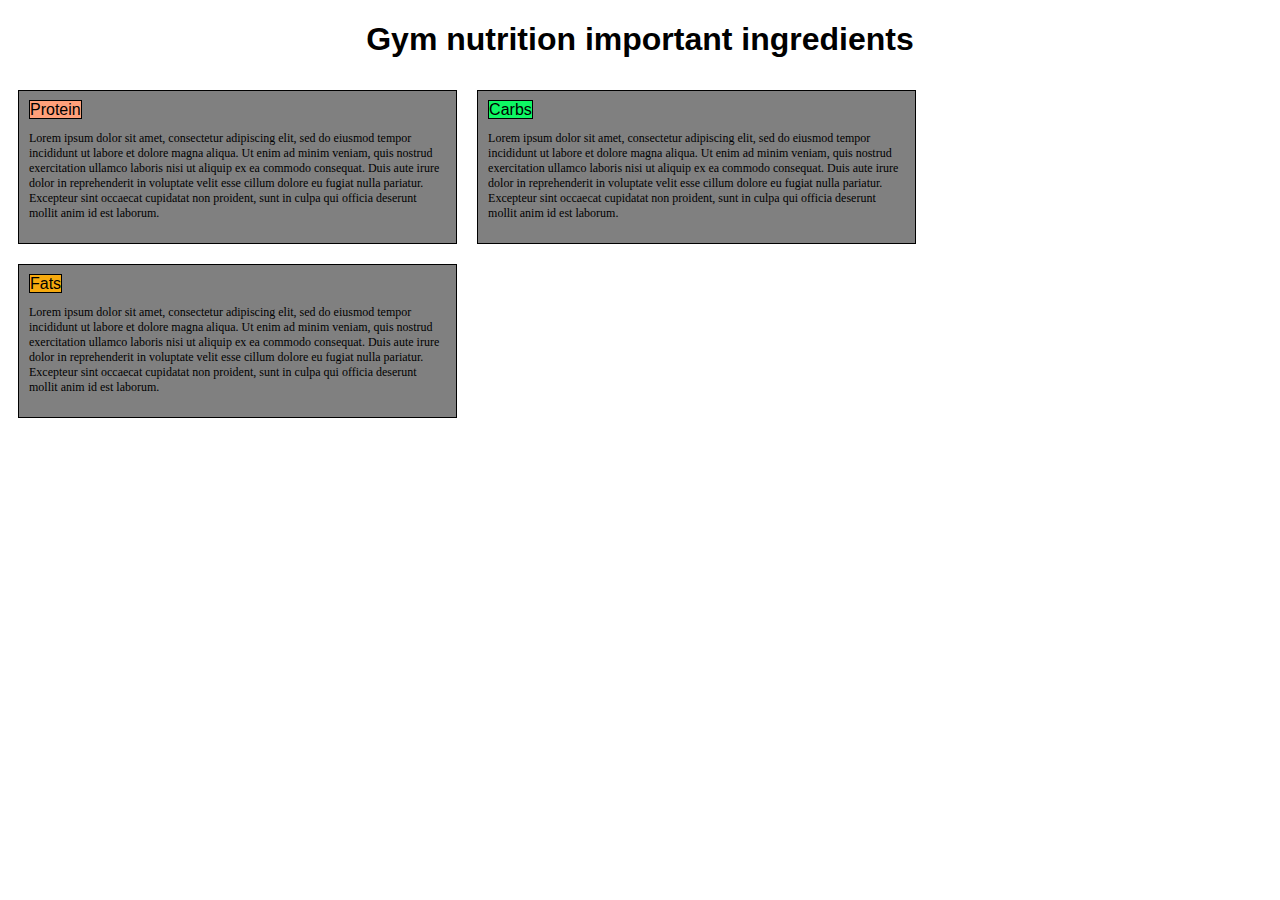
<file: module2-solution/index.html>
<!DOCTYPE html>
<html>
  <head>
    <meta charset="utf-8">
    <title>Gym nutrition</title>
    <link rel="stylesheet" href="css/styles.css">
  </head>
  <body>
    <h1>Gym nutrition important ingredients</h1>
    <section class="col-lg-4 col-md-6 col-sm-12">
      <span id="protein">Protein</span>
      <p>Lorem ipsum dolor sit amet, consectetur adipiscing elit, sed do eiusmod tempor incididunt ut labore et dolore magna aliqua. Ut enim ad minim veniam, quis nostrud exercitation ullamco laboris nisi ut aliquip ex ea commodo consequat. Duis aute irure dolor in reprehenderit in voluptate velit esse cillum dolore eu fugiat nulla pariatur. Excepteur sint occaecat cupidatat non proident, sunt in culpa qui officia deserunt mollit anim id est laborum.</p>
    </section>
    <section class="col-lg-4 col-md-6 col-sm-12">
      <span id="carbs">Carbs</span>
      <p>Lorem ipsum dolor sit amet, consectetur adipiscing elit, sed do eiusmod tempor incididunt ut labore et dolore magna aliqua. Ut enim ad minim veniam, quis nostrud exercitation ullamco laboris nisi ut aliquip ex ea commodo consequat. Duis aute irure dolor in reprehenderit in voluptate velit esse cillum dolore eu fugiat nulla pariatur. Excepteur sint occaecat cupidatat non proident, sunt in culpa qui officia deserunt mollit anim id est laborum.</p>
    </section>
    <section class="col-lg-4 col-md-12 col-sm-12">
      <span id="fats" >Fats</span>
      <p>Lorem ipsum dolor sit amet, consectetur adipiscing elit, sed do eiusmod tempor incididunt ut labore et dolore magna aliqua. Ut enim ad minim veniam, quis nostrud exercitation ullamco laboris nisi ut aliquip ex ea commodo consequat. Duis aute irure dolor in reprehenderit in voluptate velit esse cillum dolore eu fugiat nulla pariatur. Excepteur sint occaecat cupidatat non proident, sunt in culpa qui officia deserunt mollit anim id est laborum.</p>
    </section>
  </body>
</html>
</file>
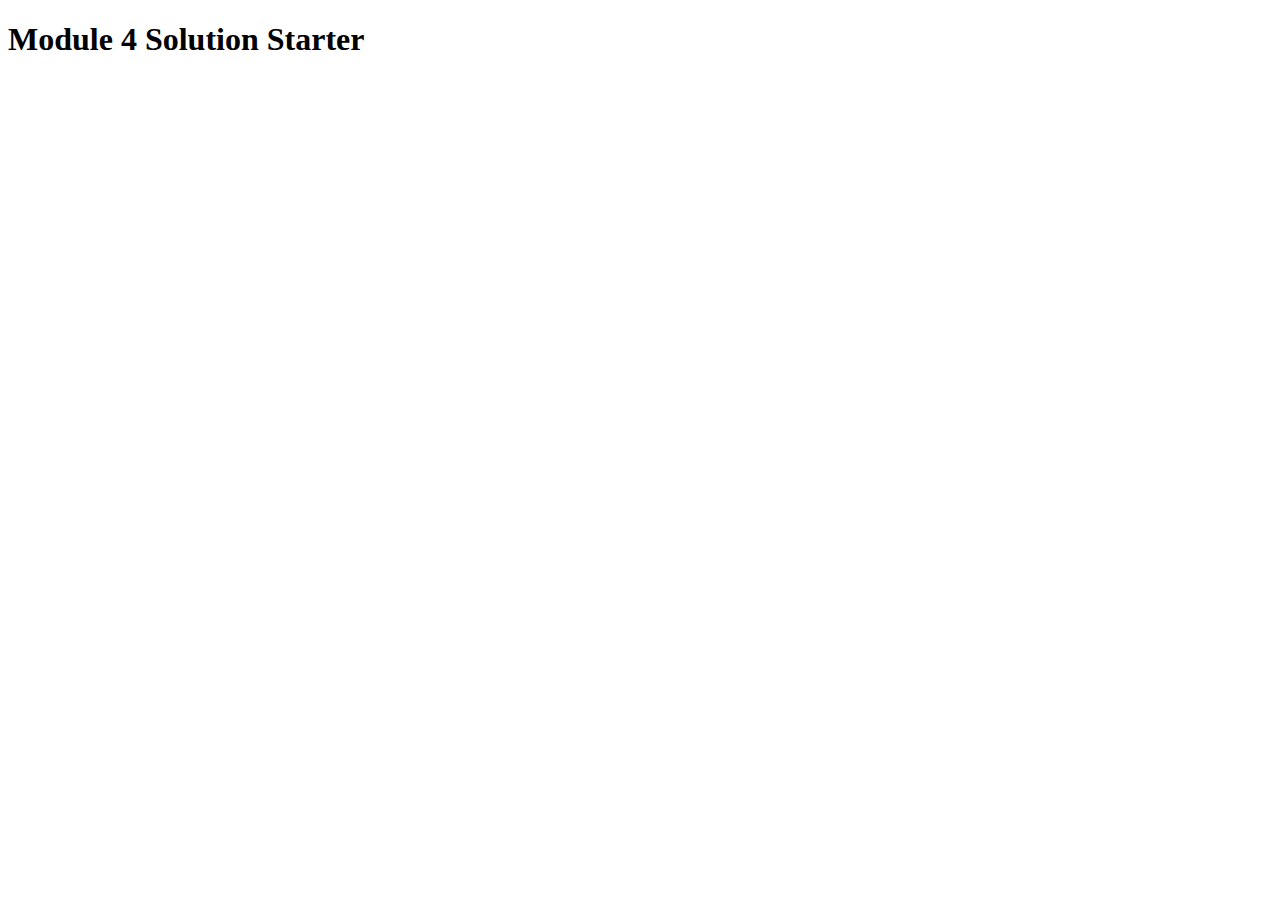
<file: module4-solution/index.html>
<!DOCTYPE html>
<html>
<head>
  <meta charset="utf-8">
  <title>Module 4 Solution Starter</title>
  <script>
    var names = []; // DO NOT REMOVE
  </script>
  <script src="SpeakHello.js"></script>
  <script src="SpeakGoodBye.js"></script>
  <script src="script.js"></script>
</head>
<body>
  <h1>Module 4 Solution Starter</h1>
</body>
</html>
</file>
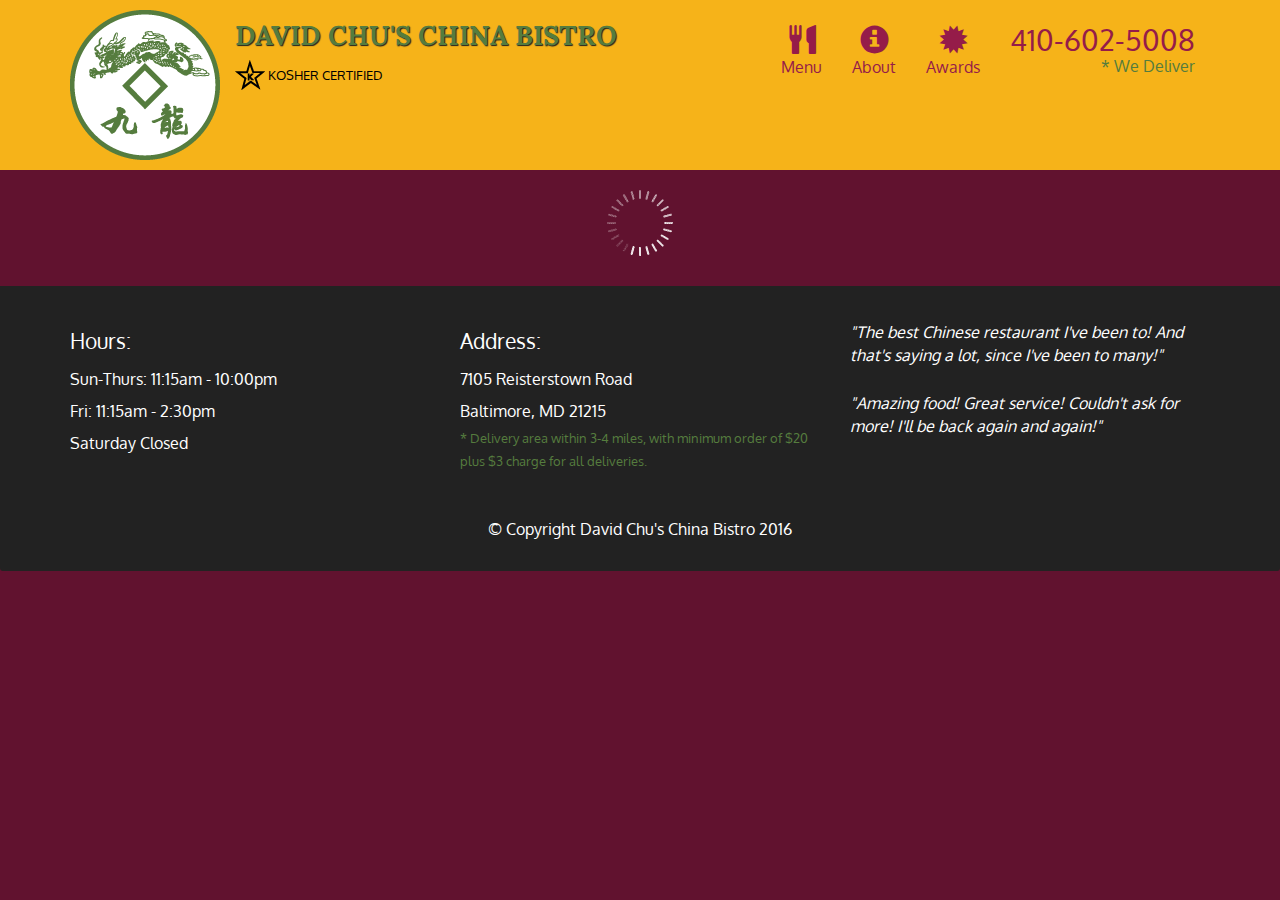
<file: module5-solution/index.html>
<!doctype html>
<html lang="en">
  <head>
    <meta charset="utf-8">
    <meta http-equiv="X-UA-Compatible" content="IE=edge">
    <meta name="viewport" content="width=device-width, initial-scale=1">
    <title>David Chu's China Bistro</title>
    <link rel="stylesheet" href="css/bootstrap.min.css">
    <link rel="stylesheet" href="css/styles.css">
    <link href='https://fonts.googleapis.com/css?family=Oxygen:400,300,700' rel='stylesheet' type='text/css'>
    <link href='https://fonts.googleapis.com/css?family=Lora' rel='stylesheet' type='text/css'>
  </head>
<body>
  <header>
    <nav id="header-nav" class="navbar navbar-default">
      <div class="container">
        <div class="navbar-header">
          <a href="index.html" class="pull-left visible-md visible-lg">
            <div id="logo-img" alt="Logo image"></div>
          </a>

          <div class="navbar-brand">
            <a href="index.html"><h1>David Chu's China Bistro</h1></a>
            <p>
              <img src="images/star-k-logo.png" alt="Kosher certification">
              <span>Kosher Certified</span>
            </p>
          </div>

          <button id="navbarToggle" type="button" class="navbar-toggle collapsed" data-toggle="collapse" data-target="#collapsable-nav" aria-expanded="false">
            <span class="sr-only">Toggle navigation</span>
            <span class="icon-bar"></span>
            <span class="icon-bar"></span>
            <span class="icon-bar"></span>
          </button>
        </div>
        
        <div id="collapsable-nav" class="collapse navbar-collapse">
           <ul id="nav-list" class="nav navbar-nav navbar-right">
            <li id="navHomeButton" class="visible-xs active">
              <a href="index.html">
                <span class="glyphicon glyphicon-home"></span> Home</a>
            </li>
            <li id="navMenuButton">
              <a href="#" onclick="$dc.loadMenuCategories();">
                <span class="glyphicon glyphicon-cutlery"></span><br class="hidden-xs"> Menu</a>
            </li>
            <li>
              <a href="#">
                <span class="glyphicon glyphicon-info-sign"></span><br class="hidden-xs"> About</a>
            </li>
            <li>
              <a href="#">
                <span class="glyphicon glyphicon-certificate"></span><br class="hidden-xs"> Awards</a>
            </li>
            <li id="phone" class="hidden-xs">
              <a href="tel:410-602-5008">
                <span>410-602-5008</span></a><div>* We Deliver</div>
            </li>
          </ul><!-- #nav-list -->
        </div><!-- .collapse .navbar-collapse -->
      </div><!-- .container -->
    </nav><!-- #header-nav -->
  </header>

  <div id="call-btn" class="visible-xs">
    <a class="btn" href="tel:410-602-5008">
    <span class="glyphicon glyphicon-earphone"></span>
    410-602-5008
    </a>
  </div>
  <div id="xs-deliver" class="text-center visible-xs">* We Deliver</div>

  <div id="main-content" class="container"></div>

  <footer class="panel-footer">
    <div class="container">
      <div class="row">
        <section id="hours" class="col-sm-4">
          <span>Hours:</span><br>
          Sun-Thurs: 11:15am - 10:00pm<br>
          Fri: 11:15am - 2:30pm<br>
          Saturday Closed
          <hr class="visible-xs">
        </section>
        <section id="address" class="col-sm-4">
          <span>Address:</span><br>
          7105 Reisterstown Road<br>
          Baltimore, MD 21215
          <p>* Delivery area within 3-4 miles, with minimum order of $20 plus $3 charge for all deliveries.</p>
          <hr class="visible-xs">
        </section>
        <section id="testimonials" class="col-sm-4">
          <p>"The best Chinese restaurant I've been to! And that's saying a lot, since I've been to many!"</p>
          <p>"Amazing food! Great service! Couldn't ask for more! I'll be back again and again!"</p>
        </section>
      </div>
      <div class="text-center">&copy; Copyright David Chu's China Bistro 2016</div>
    </div>
  </footer>

  <!-- jQuery (Bootstrap JS plugins depend on it) -->
  <script src="js/jquery-2.1.4.min.js"></script>
  <script src="js/bootstrap.min.js"></script>
  <script src="js/ajax-utils.js"></script>
  <script src="js/script.js"></script>
</body>
</html>
</file>
<file: module2-solution/css/styles.css>
#protein {
  background-color: #FFA07A;
  float: right top;
}
#carbs {
  background-color: #0EF763;
  float: right top;
}
#fats {
  background-color: #F7AA0E;
  float: right top;
}
h1 {
  font-family: Helvetica;
  text-align: center;
}
p {
  color: black;
  font-size: 12px;
}
span {
  font-family: Arial;
  border: 1px solid black;
}
section {
  background-color: grey;
  padding: 10px 10px 10px 10px;
  margin: 10px 10px 10px 10px;
}
@media (max-width: 767px) {
  .col-sm-1, .col-sm-2, .col-sm-3, .col-sm-4, .col-sm-5, .col-sm-6, .col-sm-7, .col-sm-8, .col-sm-9, .col-sm-10,
  .col-sm-11,.col-sm-12 {
    float: left;
    border: 1px solid black;
  }
  .col-sm-1 {
    width: 8.33%;
  }
  .col-sm-2 {
    width: 16.66%;
  }
  .col-sm-3 {
    width: 25%;
  }
  .col-sm-4 {
    width: 33%;
  }
  .col-sm-5 {
    width: 41.66%;
  }
  .col-sm-6 {
    width: 49.99%;
  }
  .col-sm-7 {
    width: 58.33%;
  }
  .col-sm-8 {
    width: 66.66%;
  }
  .col-sm-9 {
    width: 75%;
  }
  .col-sm-10 {
    width: 83.33%;
  }
  .col-sm-11 {
    width: 91.66%;
  }
  .col-sm-12 {
    width: 100%;
  }
}
@media (min-width: 768px) and (max-width: 991px) {
  .col-md-1, .col-md-2, .col-md-3, .col-md-4, .col-md-5, .col-md-6, .col-md-7, .col-md-8, .col-md-9, .col-md-10,
  .col-md-11,.col-md-12 {
    float: left;
    border: 1px solid black;
  }
  .col-md-1 {
    width: 8.33%;
  }
  .col-md-2 {
    width: 16.66%;
  }
  .col-md-3 {
    width: 25%;
  }
  .col-md-4 {
    width: 33%;
  }
  .col-md-5 {
    width: 41.66%;
  }
  .col-md-6 {
    width: 49.99%;
  }
  .col-md-7 {
    width: 58.33%;
  }
  .col-md-8 {
    width: 66.66%;
  }
  .col-md-9 {
    width: 75%;
  }
  .col-md-10 {
    width: 83.33%;
  }
  .col-md-11 {
    width: 91.66%;
  }
  .col-md-12 {
    width: 100%;
  }
}
@media (min-width: 992px) {
  .col-lg-1, .col-lg-2, .col-lg-3, .col-lg-4, .col-lg-5, .col-lg-6, .col-lg-7, .col-lg-8, .col-lg-9, .col-lg-10,
  .col-lg-11,.col-lg-12 {
    float: left;
    border: 1px solid black;
  }
  .col-lg-1 {
    width: 8.33%;
  }
  .col-lg-2 {
    width: 16.66%;
  }
  .col-lg-3 {
    width: 25%;
  }
  .col-lg-4 {
    width: 33%;
  }
  .col-lg-5 {
    width: 41.66%;
  }
  .col-lg-6 {
    width: 49.99%;
  }
  .col-lg-7 {
    width: 58.33%;
  }
  .col-lg-8 {
    width: 66.66%;
  }
  .col-lg-9 {
    width: 75%;
  }
  .col-lg-10 {
    width: 83.33%;
  }
  .col-lg-11 {
    width: 91.66%;
  }
  .col-lg-12 {
    width: 100%;
  }
}
</file>
<file: module5-solution/css/styles.css>
body {
  font-size: 16px;
  color: #fff;
  background-color: #61122f;
  font-family: 'Oxygen', sans-serif;
}

/** HEADER **/
#header-nav {
  background-color: #f6b319;
  border-radius: 0;
  border: 0;
}

#logo-img {
  background: url('../images/restaurant-logo_large.png') no-repeat;
  width: 150px;
  height: 150px;
  margin: 10px 15px 10px 0;
}

.navbar-brand {
  padding-top: 25px;
}
.navbar-brand h1 { /* Restaurant name */
  font-family: 'Lora', serif;
  color: #557c3e;
  font-size: 1.5em;
  text-transform: uppercase;
  font-weight: bold;
  text-shadow: 1px 1px 1px #222;
  margin-top: 0;
  margin-bottom: 0;
  line-height: .75;
}
.navbar-brand a:hover, .navbar-brand a:focus {
  text-decoration: none;
}
.navbar-brand p { /* Kosher cert */
  color: #000;
  text-transform: uppercase;
  font-size: .7em;
  margin-top: 15px;
}
.navbar-brand p span { /* Star-K */
  vertical-align: middle;
}

#nav-list {
  margin-top: 10px;
}
#nav-list a {
  color: #951C49;
  text-align: center;
}
#nav-list a:hover {
  background: #E7E7E7;
}
#nav-list a span {
  font-size: 1.8em;
}

#phone {
  margin-top: 5px;
}
#phone a { /* Phone number */
  text-align: right;
  padding-bottom: 0;
}
#phone div { /* We Deliver */
  color: #557c3e;
  text-align: right;
  padding-right: 15px;
}

.navbar-header button.navbar-toggle, .navbar-header .icon-bar {
  border: 1px solid #61122f;
}
.navbar-header button.navbar-toggle {
  clear: both;
  margin-top: -30px;
}
/* END HEADER */

/* FOOTER */
.panel-footer {
  margin-top: 30px;
  padding-top: 35px;
  padding-bottom: 30px;
  background-color: #222;
  border-top: 0;
}
.panel-footer div.row {
  margin-bottom: 35px;
}
#hours, #address {
  line-height: 2;
}
#hours > span, #address > span {
  font-size: 1.3em;
}
#address p {
  color: #557c3e;
  font-size: .8em;
  line-height: 1.8;
}
#testimonials {
  font-style: italic;
}
#testimonials p:nth-child(2) {
  margin-top: 25px;
}
/* END FOOTER */



/* HOME PAGE */
.container .jumbotron {
  box-shadow: 0 0 50px #3F0C1F;
  border: 2px solid #3F0C1F;
}

#menu-tile, #specials-tile, #map-tile {
  height: 250px;
  width: 100%;
  margin-bottom: 15px;
  position: relative;
  border: 2px solid #3F0C1F;
  overflow: hidden;
}
#menu-tile:hover, #specials-tile:hover, #map-tile:hover {
  box-shadow: 0 1px 5px 1px #cccccc;
}
#menu-tile {
  background: url('../images/menu-tile.jpg') no-repeat;
  background-position: center;
}
#specials-tile {
  background: url('../images/specials-tile.jpg') no-repeat;
  background-position: center;
}
#menu-tile span, #specials-tile span, #map-tile span {
  position: absolute;
  bottom: 0;
  right: 0;
  width: 100%;
  text-align: center;
  font-size: 1.6em;
  text-transform: uppercase;
  background-color: #000;
  color: #fff;
  opacity: .8;
}
/* END HOME PAGE */

/* MENU CATEGORIES PAGE */
.category-tile { 
  position: relative;
  border: 2px solid #3F0C1F;
  overflow: hidden;
  width: 200px;
  height: 200px;
  margin: 0 auto 15px;
}
.category-tile span {
  position: absolute;
  bottom: 0;
  right: 0;
  width: 100%;
  text-align: center;
  font-size: 1.2em;
  text-transform: uppercase;
  background-color: #000;
  color: #fff;
  opacity: .8;
}
.category-tile:hover {
  box-shadow: 0 1px 5px 1px #cccccc;
}

#menu-categories-title + div {
  margin-bottom: 50px;
}
/* END MENU CATEGORIES PAGE */

/* SINGLE CATEGORY PAGE */
.menu-item-tile {
  margin-bottom: 25px;
}
.menu-item-tile hr {
  width: 80%;
}
.menu-item-tile .menu-item-price {
  font-size: 1.1em;
  text-align: right;
  margin-top: -15px;
  margin-right: -15px;
}
.menu-item-tile .menu-item-price span {
  font-size: .6em;
}
.menu-item-photo {
  position: relative;
  border: 2px solid #3F0C1F; 
  overflow: hidden;
  padding: 0;
  margin-right: -15px;
  margin-left: auto;
  margin-bottom: 20px;
  max-width: 250px;
}
.menu-item-photo div {
  position: absolute;
  bottom: 0;
  right: 0;
  width: 80px;
  background-color: #557c3e;
  text-align: center;
}
.menu-item-description {
  padding-right: 30px;
}
h3.menu-item-title {
  margin: 0 0 10px;
}
.menu-item-details {
  font-size: .9em;
  font-style: italic;
}
/* END SINGLE CATEGORY PAGE */


/********** Large devices only **********/
@media (min-width: 1200px) {
  .container .jumbotron {
    background: url('../images/jumbotron_1200.jpg') no-repeat;
    height: 675px;
  }
}

/********** Medium devices only **********/
@media (min-width: 992px) and (max-width: 1199px) {
  /* Header */
  #logo-img {
    background: url('../images/restaurant-logo_medium.png') no-repeat;
    width: 100px;
    height: 100px;
    margin: 5px 5px 5px 0;
  }
  /* End Header */

  /* Home Page */
  .container .jumbotron {
    background: url('../images/jumbotron_992.jpg') no-repeat;
    height: 558px;
  }
  /* End Home Page */
}

/********** Small devices only **********/
@media (min-width: 768px) and (max-width: 991px) {
  /* Home Page */
  .container .jumbotron {
    background: url('../images/jumbotron_768.jpg') no-repeat;
    height: 432px;
  }
  /* End Home Page */
}

/********** Extra small devices only **********/
@media (max-width: 767px) {
  /* Header */
  .navbar-brand {
    padding-top: 10px;
    height: 80px;
  }
  .navbar-brand h1 { /* Restaurant name */
    padding-top: 10px;
    font-size: 5vw; /* 1vw = 1% of viewport width */
  }
  .navbar-brand p { /* Kosher cert */
    font-size: .6em;
    margin-top: 12px;
  }
  .navbar-brand p img { /* Star-K */
    height: 20px;
  }

  #collapsable-nav a { /* Collapsed nav menu text */
    font-size: 1.2em;
  }
  #collapsable-nav a span { /* Collapsed nav menu glyph */
    font-size: 1em;
    margin-right: 5px;
  }

  #call-btn > a {
    font-size: 1.5em;
    display: block;
    margin: 0 20px;
    padding: 10px;
    border: 2px solid #fff;
    background-color: #f6b319;
    color: #951c49;
  }
  #xs-deliver {
    margin-top: 5px;
    font-size: .7em;
    letter-spacing: .1em;
    text-transform: uppercase;
  }
  /* End Header */

  /* Footer */
  .panel-footer section {
    margin-bottom: 30px;
    text-align: center;
  }
  .panel-footer section:nth-child(3) {
    margin-bottom: 0; /* margin already exists on the whole row */
  }
  .panel-footer section hr {
    width: 50%;
  }
  /* End Footer */

  /* Home Page */
  .container .jumbotron {
    margin-top: 30px;
    padding: 0;
  }
  #menu-tile, #specials-tile {
    width: 360px;
    margin: 0 auto 15px;
  }

  .menu-item-photo {
    margin-right: auto;
  }
  .menu-item-tile .menu-item-price {
    text-align: center;
  }
  .menu-item-description {
    text-align: center;;
  }
}


/********** Super extra small devices Only :-) (e.g., iPhone 4) **********/
@media (max-width: 479px) {
  /* Header */
  .navbar-brand h1 { /* Restaurant name */
    padding-top: 5px;
    font-size: 6vw;
  }
  /* End Header */
  
  /* Home page */
  #menu-tile, #specials-tile {
    width: 280px;
    margin: 0 auto 15px;
  }

  .col-xxs-12 {
    position: relative;
    min-height: 1px;
    padding-right: 15px;
    padding-left: 15px;
    float: left;
    width: 100%;
  }
}
</file>
